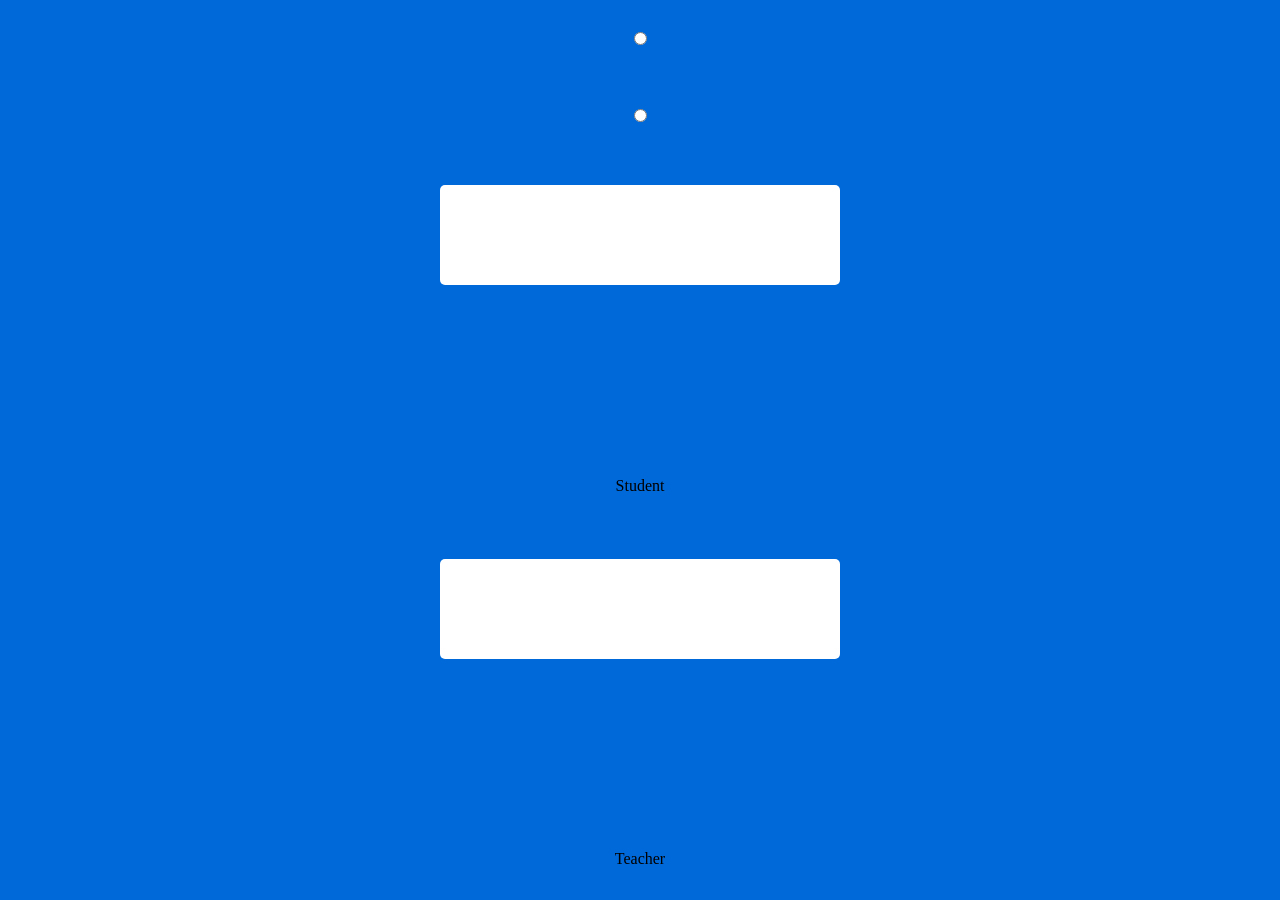
<file: index.html>
<!DOCTYPE html>
<html lang="pt-br">

<head>
    <meta charset="UTF-8">
    <meta name="viewport" content="width=device-width, initial-scale=1.0">
    <title>Document</title>
    <link rel="stylesheet" href="style.css">
</head>

<body>
    <input type="radio" name="select"  id="option-1">
     <input type="radio" name="select"  id="option-2">
    <div class="wrapper"></div>
    <label for="option-1" class="option option-1"></label>
    <div class="dot"></div>
    <span>Student</span>
    <div class="wrapper"></div>
    <label for="option-2" class="option option-2"></label>
    <div class="dot"></div>
    <span>Teacher</span>
</body>

</html>
</file>
<file: style.css>
*{
    margin: 0;
    padding: 0;
    box-sizing: border-box;
    font-family: 'Poppins' sans-serif;
}
html, body{
    display: grid;
    height: 100%;
    place-items: center;
    background: #0069d9;
}
.wrapper{
    height: 100px;
    width: 400px;
    border-radius: 5px;
    background: #fff;
    display: flex;
    padding: 15px 20px;
    align-items: center;
    justify-content: space-evenly;
}
.wrapper .option{
    background: #fff;
    height: 100%;
    width: 100%;
    margin: 0 10px;
    border-radius: 5px;
    cursor: pointer;
    border: 2px solid lightgrey;
    display: flex;
    align-items: center;
    justify-content: space-evenly;
    transition: all .3s ease;
}
#option-1:checked ~ .option-1
#option-2:checked ~ .option-2{
    background: #0069d9;
}
.wrapper .option .dot{
    height: 20px;
    width: 20px;
    background: #d9d9d9;
    border-radius: 50%;
    position: relative;
    transition: all .3s ease;
}
#option-1:checked ~ .option-1.dot
#option-2:checked ~ .option-2.dot{
    background: #0069d9;
}
.wrapper .option .dot::before{
    position: absolute;
    content: "";
    left: 4px;
    top: 4px;
    height: 12px;
    width: 12px;
    background: #0069d9;
    border-radius: 50%;
    opacity: 0;
    transition: all .3s ease;
    transform: scale(1.5);
}
#option-1:checked ~ .option-1.dot::before
#option-2:checked ~ .option-2.dot::before{
    opacity: 1;
    transform: scale(1);
}
.wrapper .option span{
    color: #808080;
    font-size: 20px;
}
#option-1:checked ~ .option-1.dot span
#option-2:checked ~ .option-2.dot span{
    color: #fff;
}
.wrapper input[type="radio"]{
    display: none;
}
</file>
<file: p5.css>
*{
    margin: 0;
    padding: 0;
    box-sizing: border-box;
    font-family: 'Poppins' sans-serif;
}
html, body{
    display: grid;
    height: 100%;
    place-items: center;
    background: #0069d9;
}
.wrapper{
    height: 100px;
    width: 400px;
    border-radius: 5px;
    background: #fff;
    display: flex;
    padding: 15px 20px;
    align-items: center;
    justify-content: space-evenly;
}
.wrapper .option{
    background: #fff;
    height: 100%;
    width: 100%;
    margin: 0 10px;
    border-radius: 5px;
    cursor: pointer;
    border: 2px solid lightgrey;
    display: flex;
    align-items: center;
    justify-content: space-evenly;
    transition: all .3s ease;
}
#option-1:checked ~ .option-1
#option-2:checked ~ .option-2{
    background: #0069d9;
}
.wrapper .option .dot{
    height: 20px;
    width: 20px;
    background: #d9d9d9;
    border-radius: 50%;
    position: relative;
    transition: all .3s ease;
}
#option-1:checked ~ .option-1.dot
#option-2:checked ~ .option-2.dot{
    background: #0069d9;
}
.wrapper .option .dot::before{
    position: absolute;
    content: "";
    left: 4px;
    top: 4px;
    height: 12px;
    width: 12px;
    background: #0069d9;
    border-radius: 50%;
    opacity: 0;
    transition: all .3s ease;
    transform: scale(1.5);
}
#option-1:checked ~ .option-1.dot::before
#option-2:checked ~ .option-2.dot::before{
    opacity: 1;
    transform: scale(1);
}
.wrapper .option span{
    color: #808080;
    font-size: 20px;
}
#option-1:checked ~ .option-1.dot span
#option-2:checked ~ .option-2.dot span{
    color: #fff;
}
.wrapper input[type="radio"]{
    display: none;
}
</file>
